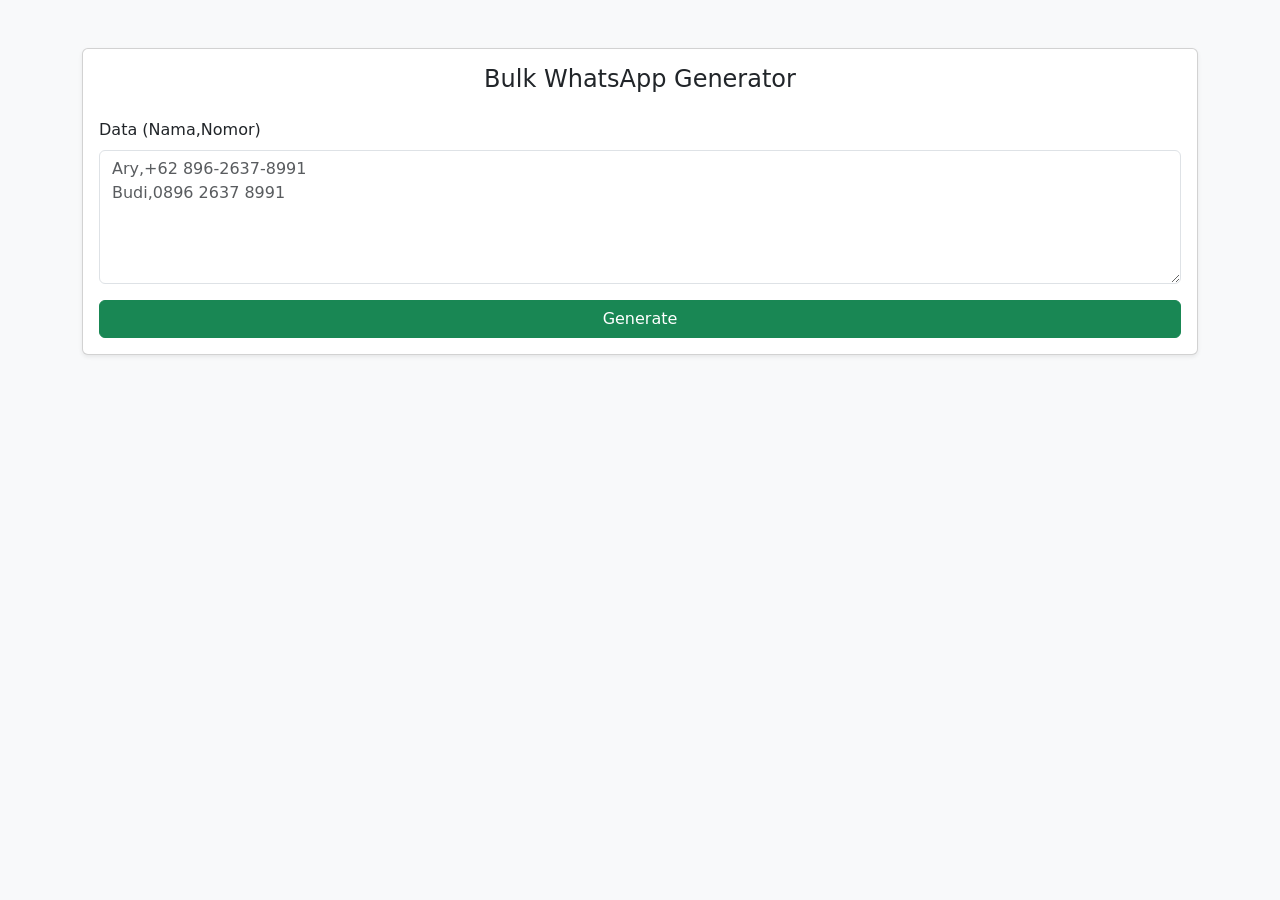
<file: wa/index.html>
<!DOCTYPE html>
<html lang="id">
<head>
  <meta charset="UTF-8">
  <meta name="viewport" content="width=device-width, initial-scale=1.0">
  <title>WA Bulk Generator</title>
  <link data-default-icon="wa.webp" rel="shortcut icon" href="wa.webp" />

  <!-- Bootstrap -->
  <link href="https://cdn.jsdelivr.net/npm/bootstrap@5.3.3/dist/css/bootstrap.min.css" rel="stylesheet">
</head>
<body class="bg-light">

<div class="container py-5">
  <div class="card shadow-sm">
    <div class="card-body">

      <h4 class="text-center mb-4">Bulk WhatsApp Generator</h4>

      <div class="mb-3">
        <label class="form-label">Data (Nama,Nomor)</label>
        <textarea id="data" class="form-control" rows="5"
placeholder="Ary,+62 896-2637-8991
Budi,0896 2637 8991"></textarea>
      </div>

      <div class="mb-3" style="display: none;">
        <label class="form-label">Template Pesan</label>
        <textarea id="template" class="form-control" rows="3">_Bissmillahirrahmanirrahim_
_Assalamualaikum Warahmatullahi Wabarakatuh_
Kepada Yth:
*{nama}*

Tanpa mengurangi rasa hormat, perkenankan kami mengundang Bapak/Ibu/Saudara/i *_{nama}_* untuk menghadiri acara kami. 

Untuk Detail Acara silahkan akses Undangan Online berikut:
https://ari.aniroh.app?to={nama_url}

Merupakan suatu kehormatan dan kebahagiaan bagi kami apabila Bapak/Ibu/Saudara/i berkenan hadir dan memberikan doa restu di acara pernikahan kami.

Hormat Kami yang berbahagia
*Ari dan Aniroh*

_Wassalamualaikum Warahmatullahi Wabarakatuh_</textarea>
      </div>

      <button id="generate" class="btn btn-success w-100">Generate</button>

      <div class="mt-4 d-none" id="resultBox">
        <div class="table-responsive">
          <table class="table table-bordered table-striped align-middle">
            <thead class="table-dark">
              <tr>
                <th class="text-center">No</th>
                <th class="text-center">Nama</th>
                <th class="text-center">Nomor</th>
                <th class="text-center">Link</th>
              </tr>
            </thead>
            <tbody id="resultTable"></tbody>
          </table>
        </div>
      </div>

    </div>
  </div>
</div>

<!-- jQuery -->
<script src="https://code.jquery.com/jquery-3.7.1.min.js"></script>
<script src="crypto.js"></script>

<script>
function normalizePhone(input) {
  let num = input.replace(/[^\d+]/g, "");

  if (num.startsWith("+62")) {
    num = num.replace("+62", "62");
  } else if (num.startsWith("0")) {
    num = "62" + num.substring(1);
  }

  return num;
}

$(document).ready(function() {

  $(document).on("click", ".wa-link", function() {
  let row = $(this).closest("tr");
  row.removeClass().addClass("table-danger");
  });

  $("#generate").click(function() {
    let raw = $("#data").val().trim();
    let template = $("#template").val();

    if (!raw) {
      alert("Data kosong!");
      return;
    }

    let lines = raw.split(/\n/);
    let table = "";
    let no = 1;

    lines.forEach(line => {
      line = line.trim();
      if (!line) return;

      // split pakai TAB atau koma (biar nama bisa spasi)
      let parts = line.split(/\t|,/);

      let nama = parts[0]?.trim();
      let nomorRaw = parts[1]?.trim();

      if (!nama || !nomorRaw) return;

      // normalize nomor
      let nomor = normalizePhone(nomorRaw);

      // encode khusus URL
      let namaEncoded = enc(nama);

      // replace template
      let pesan = template
        .replaceAll("{nama}", nama)
        .replaceAll("{nama_url}", namaEncoded);

      // encode full pesan untuk WA
      let encodedPesan = encodeURIComponent(pesan);

      let link = `https://wa.me/${nomor}?text=${encodedPesan}`;

      table += `
        <tr>
          <td class="text-center">${no++}</td>
          <td class="text-center">${nama}</td>
          <td class="text-center">${nomor}</td>
          <td class="text-center">
            <a href="${link}" target="_blank" class="btn btn-sm btn-primary wa-link">
              Buka WhatsApp
            </a>
          </td>
        </tr>
      `;
    });

    $("#resultTable").html(table);
    $("#resultBox").removeClass("d-none");
  });

});
</script>

</body>
</html>
</file>
